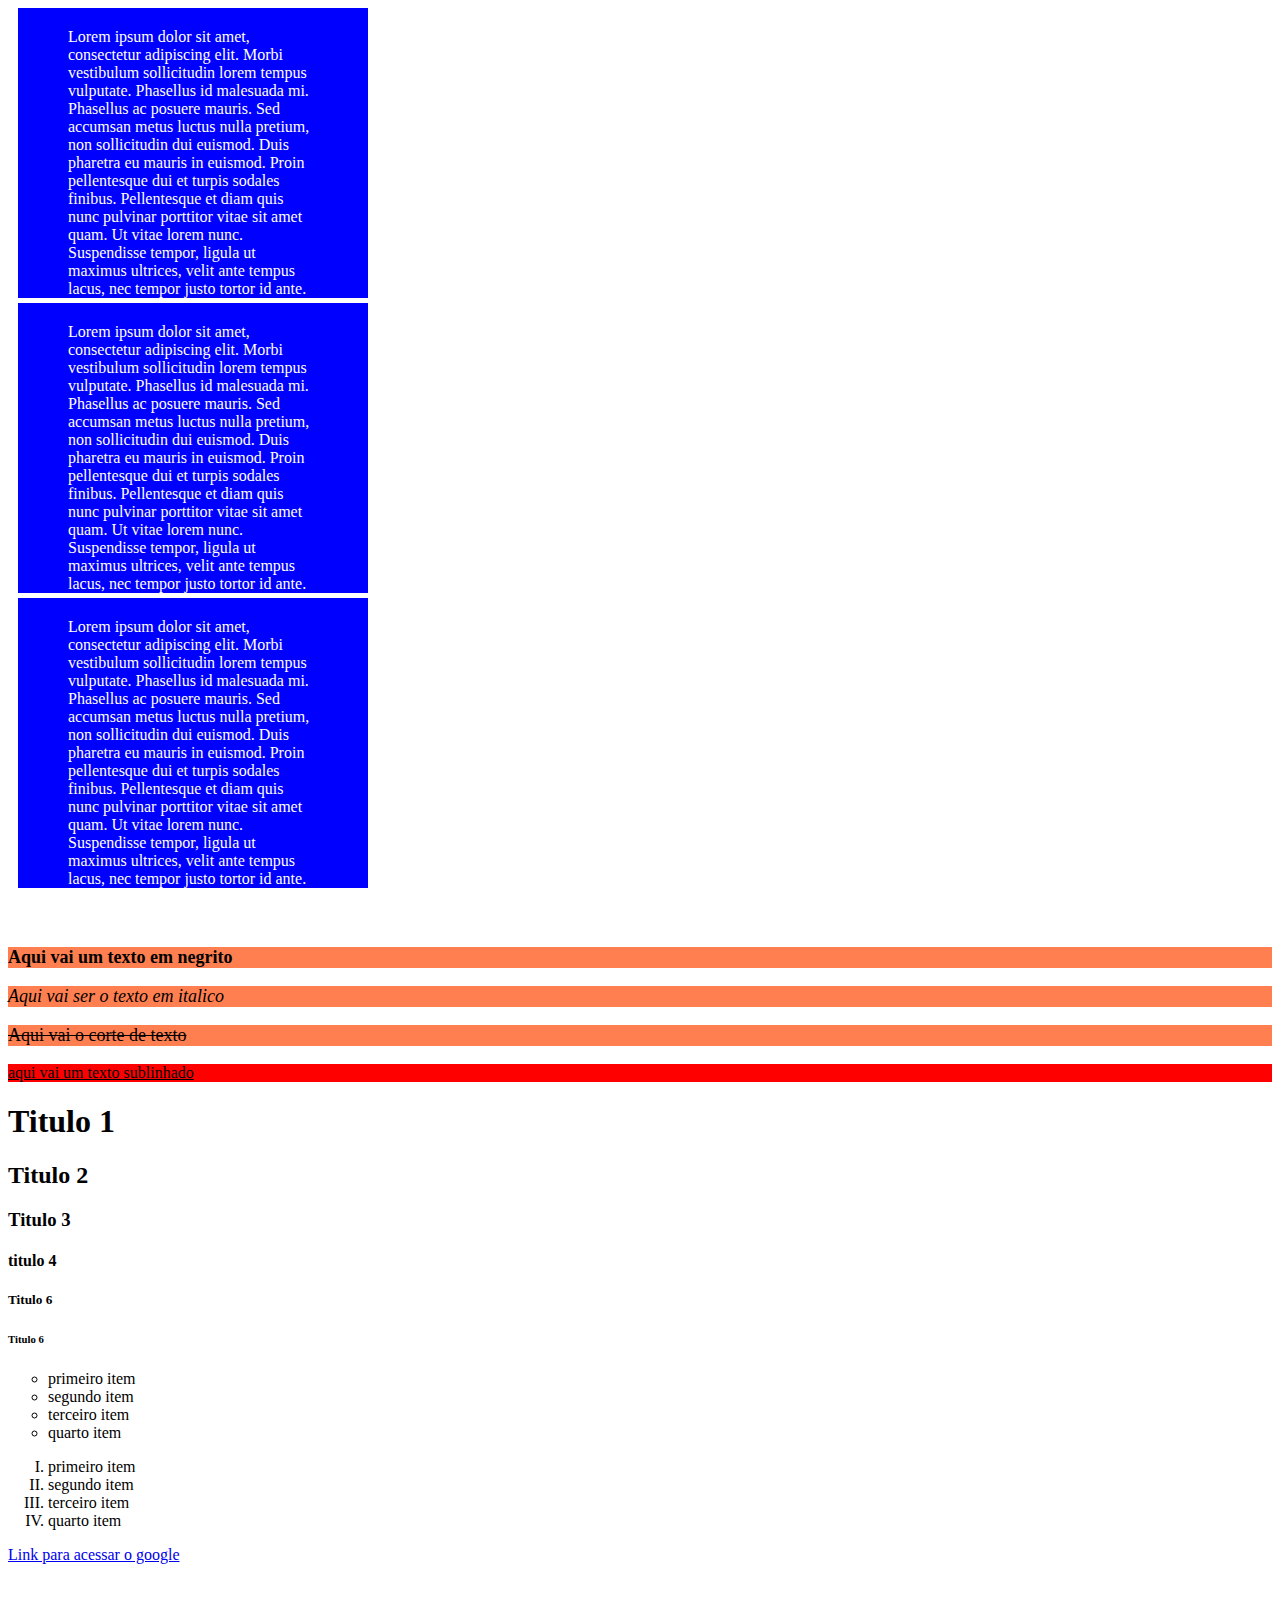
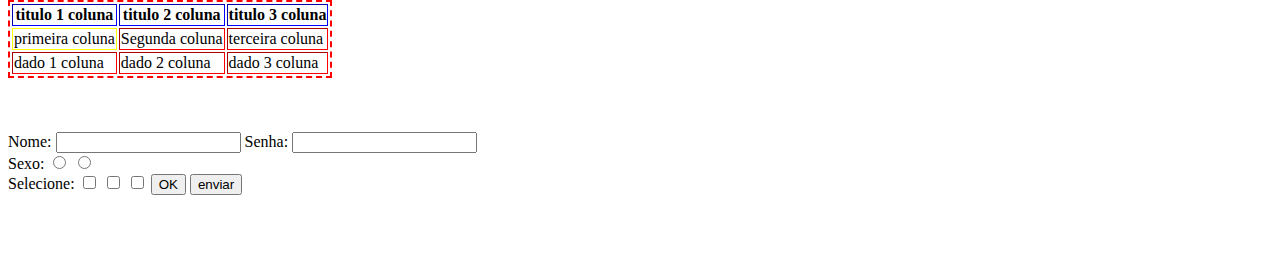
<file: codigosQUA209.045/introducaoBootstrap/index.html>
<!DOCTYPE html>
<html lang="pt-br">

<head>
    <meta charset="UTF-8">
    <meta http-equiv="X-UA-Compatible" content="IE=edge">
    <meta name="viewport" content="width=device-width, initial-scale=1.0">
    <title>Primeira pagina HTML</title>

    <style>
        /*comentraio de varias linhas*/
        .primeiroParagrafo {
            background-color: blue;
            color: #FFF;
            width: 250px;
            font-size: 16px;
            margin: 5px 10px;
            padding-top: 20px;
            padding-left: 50px;
            padding-right: 50px;
        }

        p {
            background-color: red;
            color: #000;
        }

        .mult {
            background-color: coral;
            color: #000;
            font-size: large;
        }

        #tabela {
            border: 2px dashed red;
        }

        .bordaLinha {
            border: 1px dashed blue;
        }

        .bordaColuna {
            border: 1px double yellow;
        }
    </style>
</head>

<body>

    <p class="primeiroParagrafo">Lorem ipsum dolor sit amet, consectetur adipiscing elit.
        Morbi vestibulum sollicitudin lorem tempus vulputate.
        Phasellus id malesuada mi. Phasellus ac posuere mauris.
        Sed accumsan metus luctus nulla pretium, non sollicitudin dui euismod.
        Duis pharetra eu mauris in euismod. Proin pellentesque dui et turpis sodales
        finibus. Pellentesque et diam quis nunc pulvinar porttitor vitae sit amet quam.
        Ut vitae lorem nunc. Suspendisse tempor, ligula ut maximus ultrices,
        velit ante tempus lacus, nec tempor justo tortor id ante.</p>
    <p class="primeiroParagrafo">Lorem ipsum dolor sit amet, consectetur adipiscing elit.
        Morbi vestibulum sollicitudin lorem tempus vulputate.
        Phasellus id malesuada mi. Phasellus ac posuere mauris.
        Sed accumsan metus luctus nulla pretium, non sollicitudin dui euismod.
        Duis pharetra eu mauris in euismod. Proin pellentesque dui et turpis sodales
        finibus. Pellentesque et diam quis nunc pulvinar porttitor vitae sit amet quam.
        Ut vitae lorem nunc. Suspendisse tempor, ligula ut maximus ultrices,
        velit ante tempus lacus, nec tempor justo tortor id ante.</p>
    <p class="primeiroParagrafo">Lorem ipsum dolor sit amet, consectetur adipiscing elit.
        Morbi vestibulum sollicitudin lorem tempus vulputate.
        Phasellus id malesuada mi. Phasellus ac posuere mauris.
        Sed accumsan metus luctus nulla pretium, non sollicitudin dui euismod.
        Duis pharetra eu mauris in euismod. Proin pellentesque dui et turpis sodales
        finibus. Pellentesque et diam quis nunc pulvinar porttitor vitae sit amet quam.
        Ut vitae lorem nunc. Suspendisse tempor, ligula ut maximus ultrices,
        velit ante tempus lacus, nec tempor justo tortor id ante.</p>
    <br>
    <br>
    <p class="mult"><strong>Aqui vai um texto em negrito</strong></p>
    <p class="mult"><em>Aqui vai ser o texto em italico</em></p>
    <p class="mult"><s>Aqui vai o corte de texto</s></p>
    <p #id="primeiroParagrafo"><u>aqui vai um texto sublinhado</u></p>
    <h1>Titulo 1</h1>
    <h2>Titulo 2</h2>
    <h3>Titulo 3</h3>
    <h4>titulo 4</h4>
    <h5>Titulo 6</h5>
    <h6>Titulo 6</h6>

    <ul type="circle">
        <li>primeiro item</li>
        <li>segundo item</li>
        <li>terceiro item</li>
        <li>quarto item</li>

    </ul>

    <ol type="I">
        <li>primeiro item</li>
        <li>segundo item</li>
        <li>terceiro item</li>
        <li>quarto item</li>
    </ol>

    <a href="https:\\www.google.com" target="blank">Link para acessar o google</a>

    <br><br><br>

    <table id="tabela" border="10 px solid black">
        <tr class="bordaLinha">
            <th>titulo 1 coluna</th>
            <th>titulo 2 coluna</th>
            <th>titulo 3 coluna</th>
        </tr>
        <tr>
            <td class="bordaColuna">primeira coluna</td>
            <td>Segunda coluna</td>
            <td>terceira coluna</td>
        </tr>

        <tr>
            <td>dado 1 coluna</td>
            <td>dado 2 coluna</td>
            <td>dado 3 coluna</td>
        </tr>
    </table>

    <br><br><br>

    <form>
        <span>Nome:</span>
        <input type="text">

        <span>Senha:</span>
        <input type="password">
        <div>
            <span>Sexo:</span>
            <input id="M" type="radio" name="selecao" value="M">
            <input id="F" type="radio" name="selecao" value="F">
        </div>



        <span>Selecione:</span>
        <input type="checkbox" value="Arroz">
        <input type="checkbox" value="Feijão">
        <input type="checkbox" value="Carne">

        <input type="button" value="OK">
        <input type="submit" value="enviar">
    </form>

    <br><br><br>

    <!-- comentario html
        -->


</body>

</html>
</file>
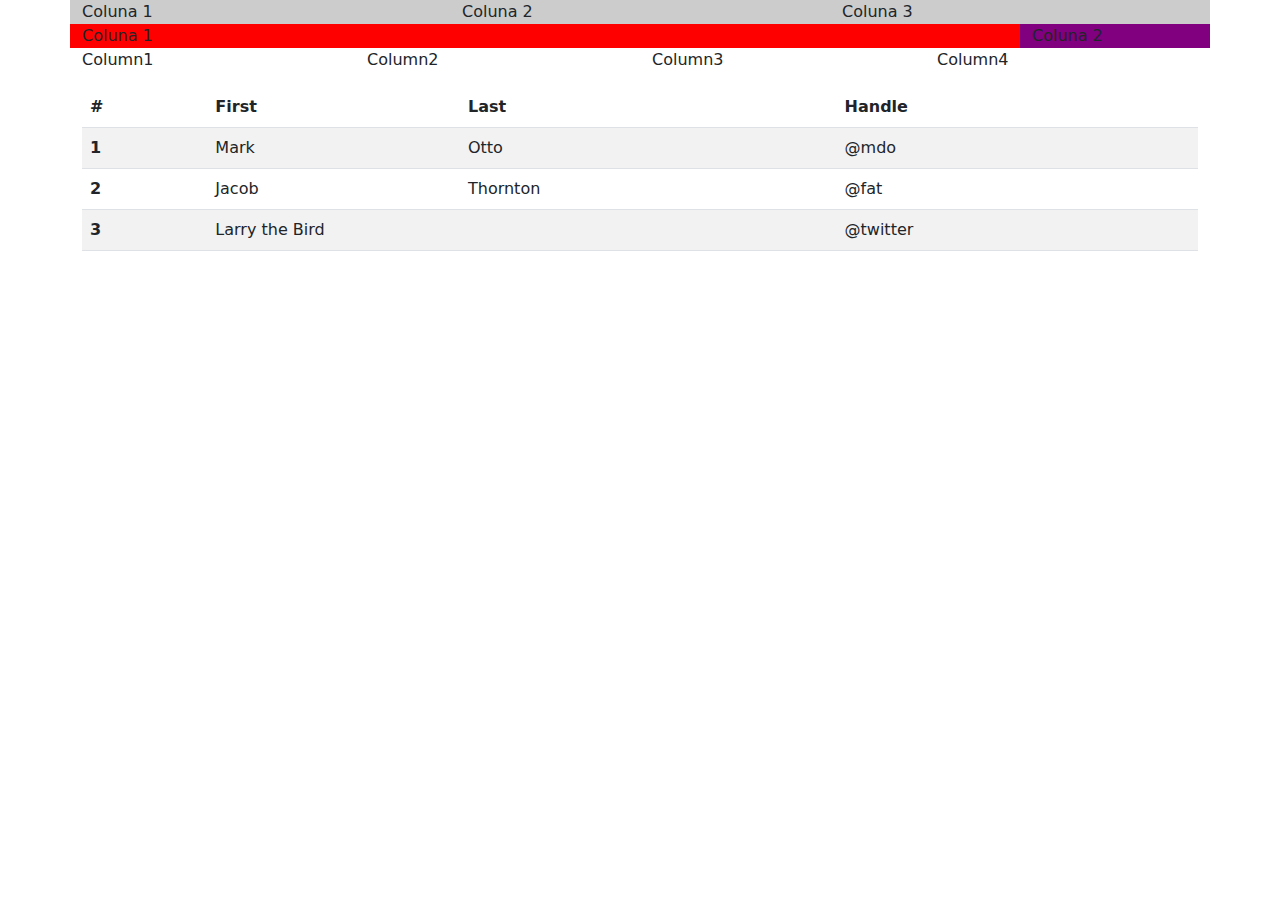
<file: codigosQUA209.045/primeira_pagina_bootstrap/index.html>
<!DOCTYPE html>
<html lang="pt-br">

<head>
    <meta charset="UTF-8">
    <meta http-equiv="X-UA-Compatible" content="IE=edge">
    <meta name="viewport" content="width=device-width, initial-scale=1.0">
    <!--
    <link href="https://cdn.jsdelivr.net/npm/bootstrap@5.2.0-beta1/dist/css/bootstrap.min.css" rel="stylesheet"
        integrity="sha384-0evHe/X+R7YkIZDRvuzKMRqM+OrBnVFBL6DOitfPri4tjfHxaWutUpFmBp4vmVor" crossorigin="anonymous">
    <script src="https://cdn.jsdelivr.net/npm/bootstrap@5.2.0-beta1/dist/js/bootstrap.bundle.min.js"
        integrity="sha384-pprn3073KE6tl6bjs2QrFaJGz5/SUsLqktiwsUTF55Jfv3qYSDhgCecCxMW52nD2" crossorigin="anonymous">
    </script>
    -->
    <link rel="stylesheet" href="css/bootstrap.css" type="text/css">
    <script src="js/bootstrap.js" type="javascript"></script>

    <title>Aula Bootstrap 31/05/2022</title>
</head>

<body>

    <div class="container-fluid center">
        <div class="container center">
            <div class="row">
                <div class="col" style="background-color: #ccc;">
                    Coluna 1
                </div>
                <div class="col" style="background-color: #ccc;">
                    Coluna 2
                </div>
                <div class="col" style="background-color: #ccc;">
                    Coluna 3
                </div>
            </div>

            <div class="row">
                <div class="col-md-10" style="background-color: red;">
                    Coluna 1
                </div>
                <div class="col" style="background-color: purple;">
                    Coluna 2
                </div>

            </div>
        </div>

        <div class="container" style="margin-bottom: 15px;">
            <div class="row align-items-end">
                <div class="col">Column1</div>
                <div class="col">Column2</div>
                <div class="col">Column3</div>
                <div class="col">Column4</div>
            </div>
        </div>

        <div class="container">
            <table class="table table-striped">
                <thead>
                    <tr>
                        <th scope="col">#</th>
                        <th scope="col">First</th>
                        <th scope="col">Last</th>
                        <th scope="col">Handle</th>
                    </tr>
                </thead>
                <tbody>
                    <tr>
                        <th scope="row">1</th>
                        <td>Mark</td>
                        <td>Otto</td>
                        <td>@mdo</td>
                    </tr>
                    <tr>
                        <th scope="row">2</th>
                        <td>Jacob</td>
                        <td>Thornton</td>
                        <td>@fat</td>
                    </tr>
                    <tr>
                        <th scope="row">3</th>
                        <td colspan="2">Larry the Bird</td>
                        <td>@twitter</td>
                    </tr>
                </tbody>
            </table>
        </div>
    </div>

</body>

</html>
</file>
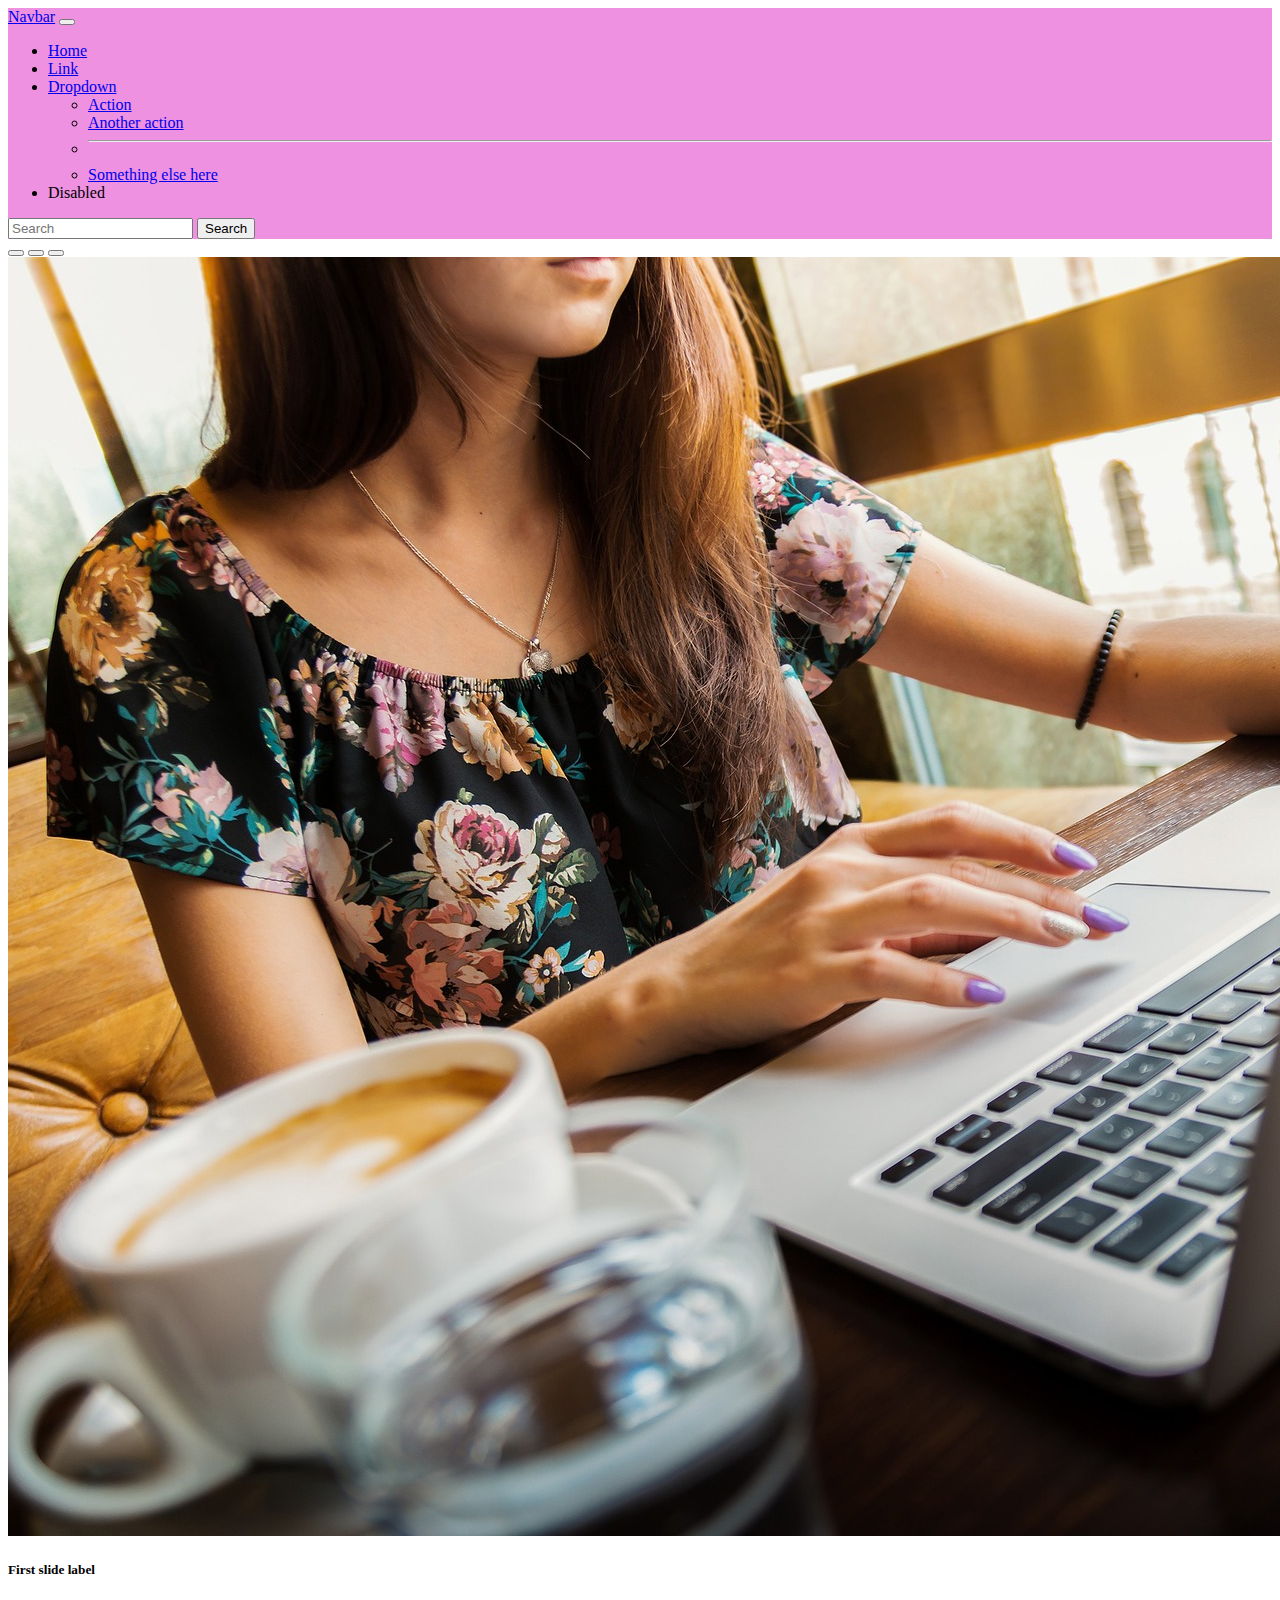
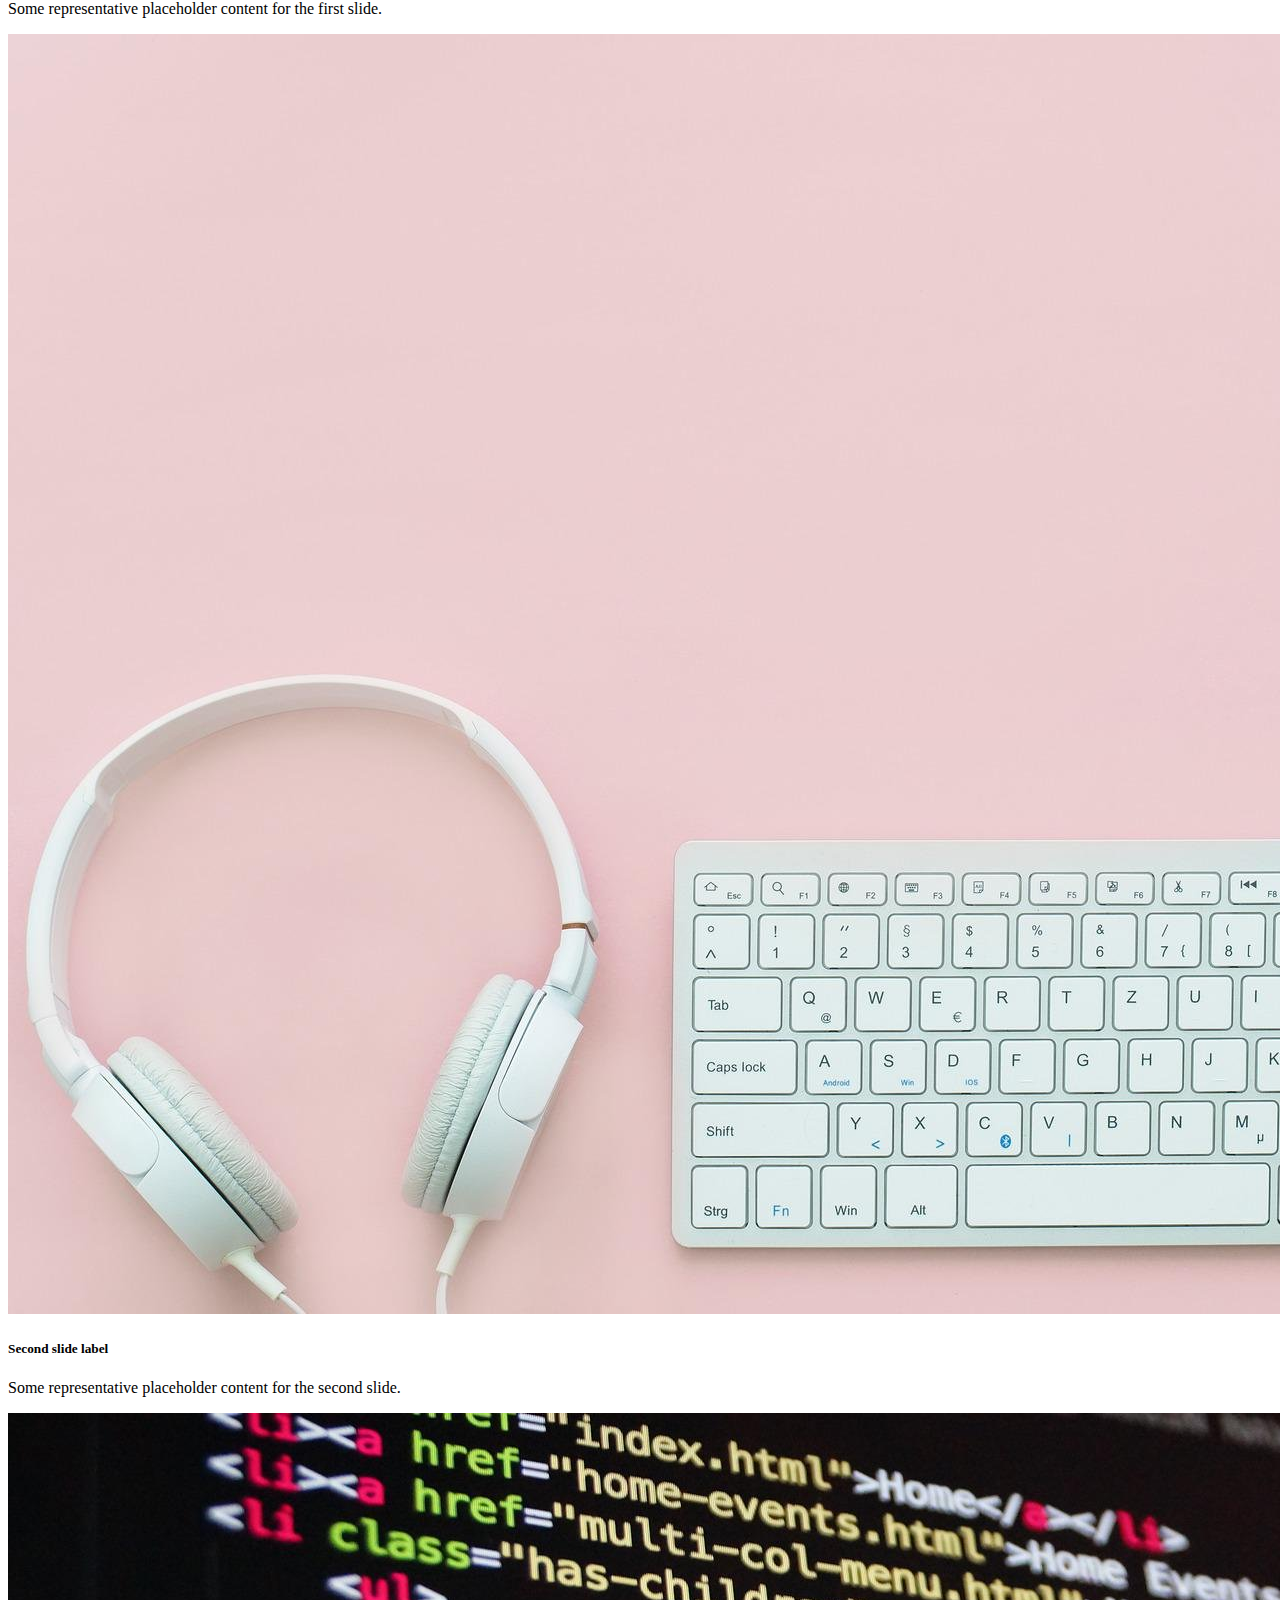
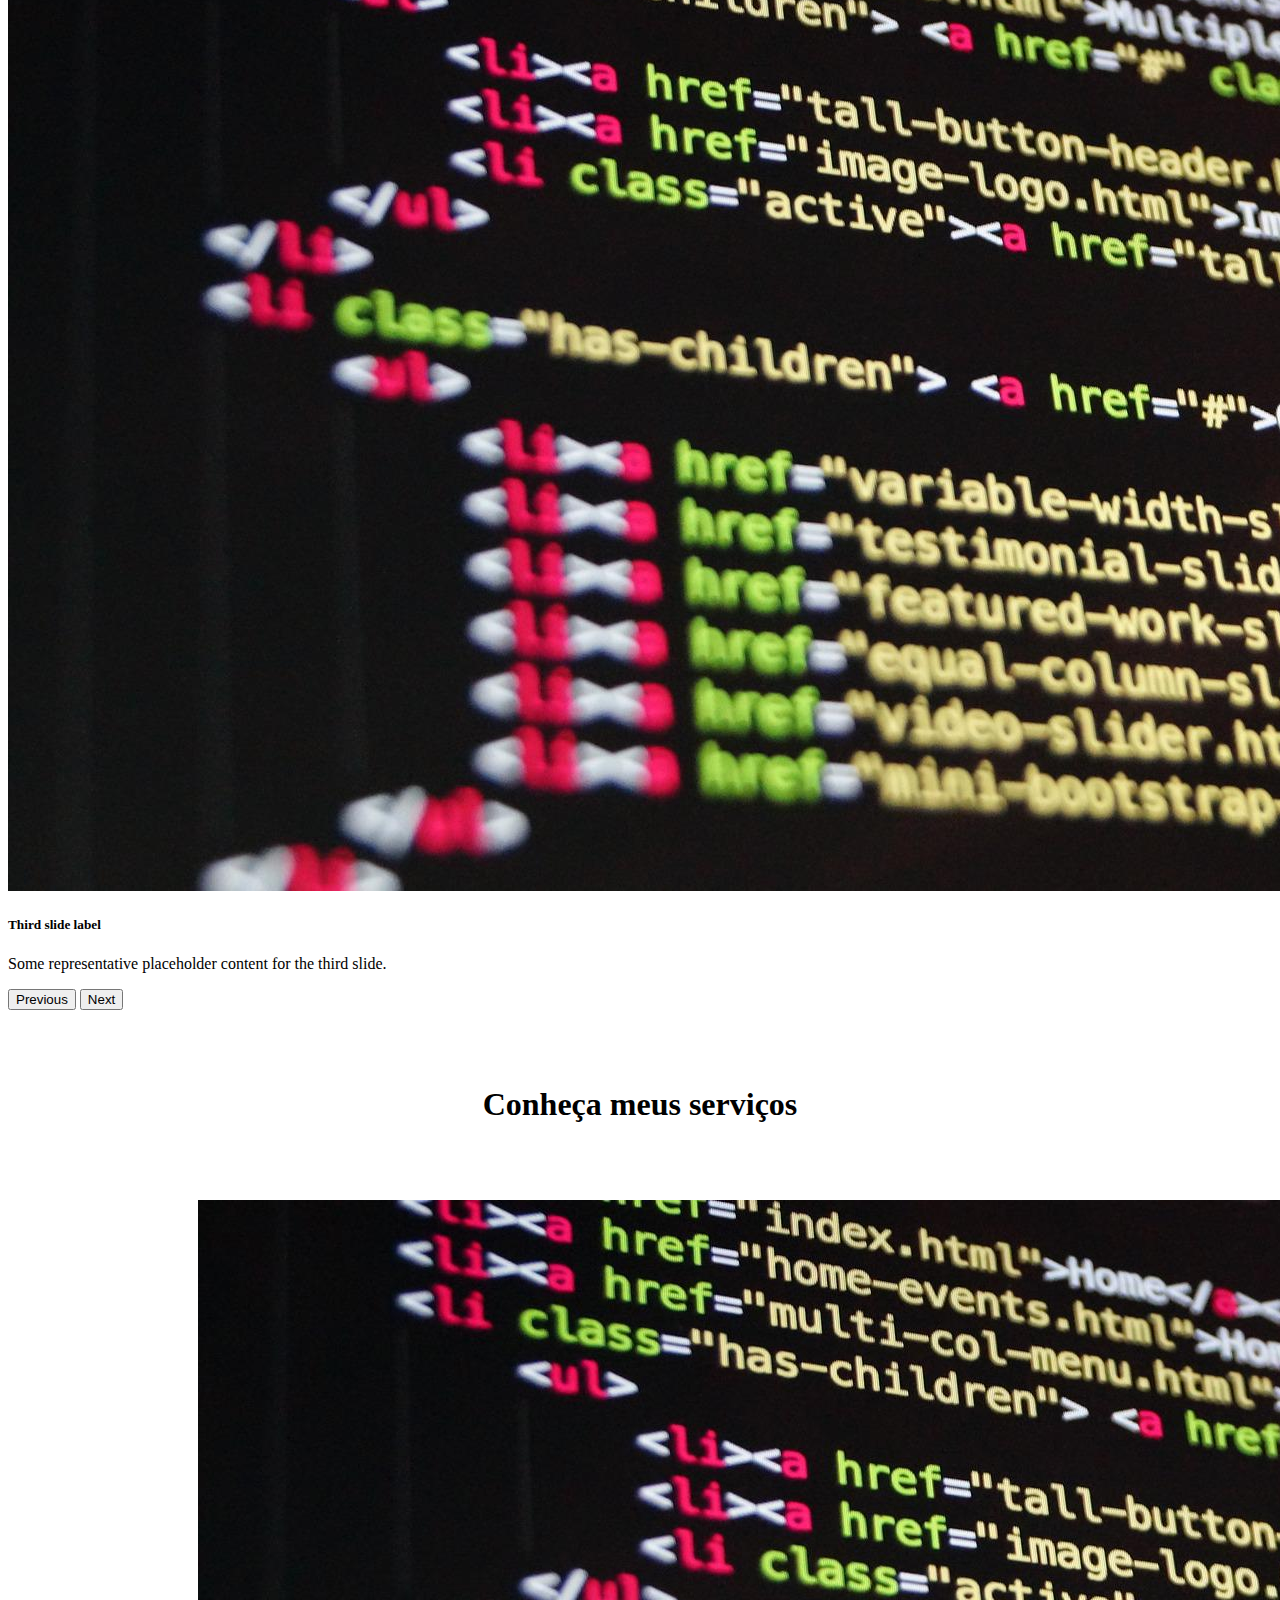
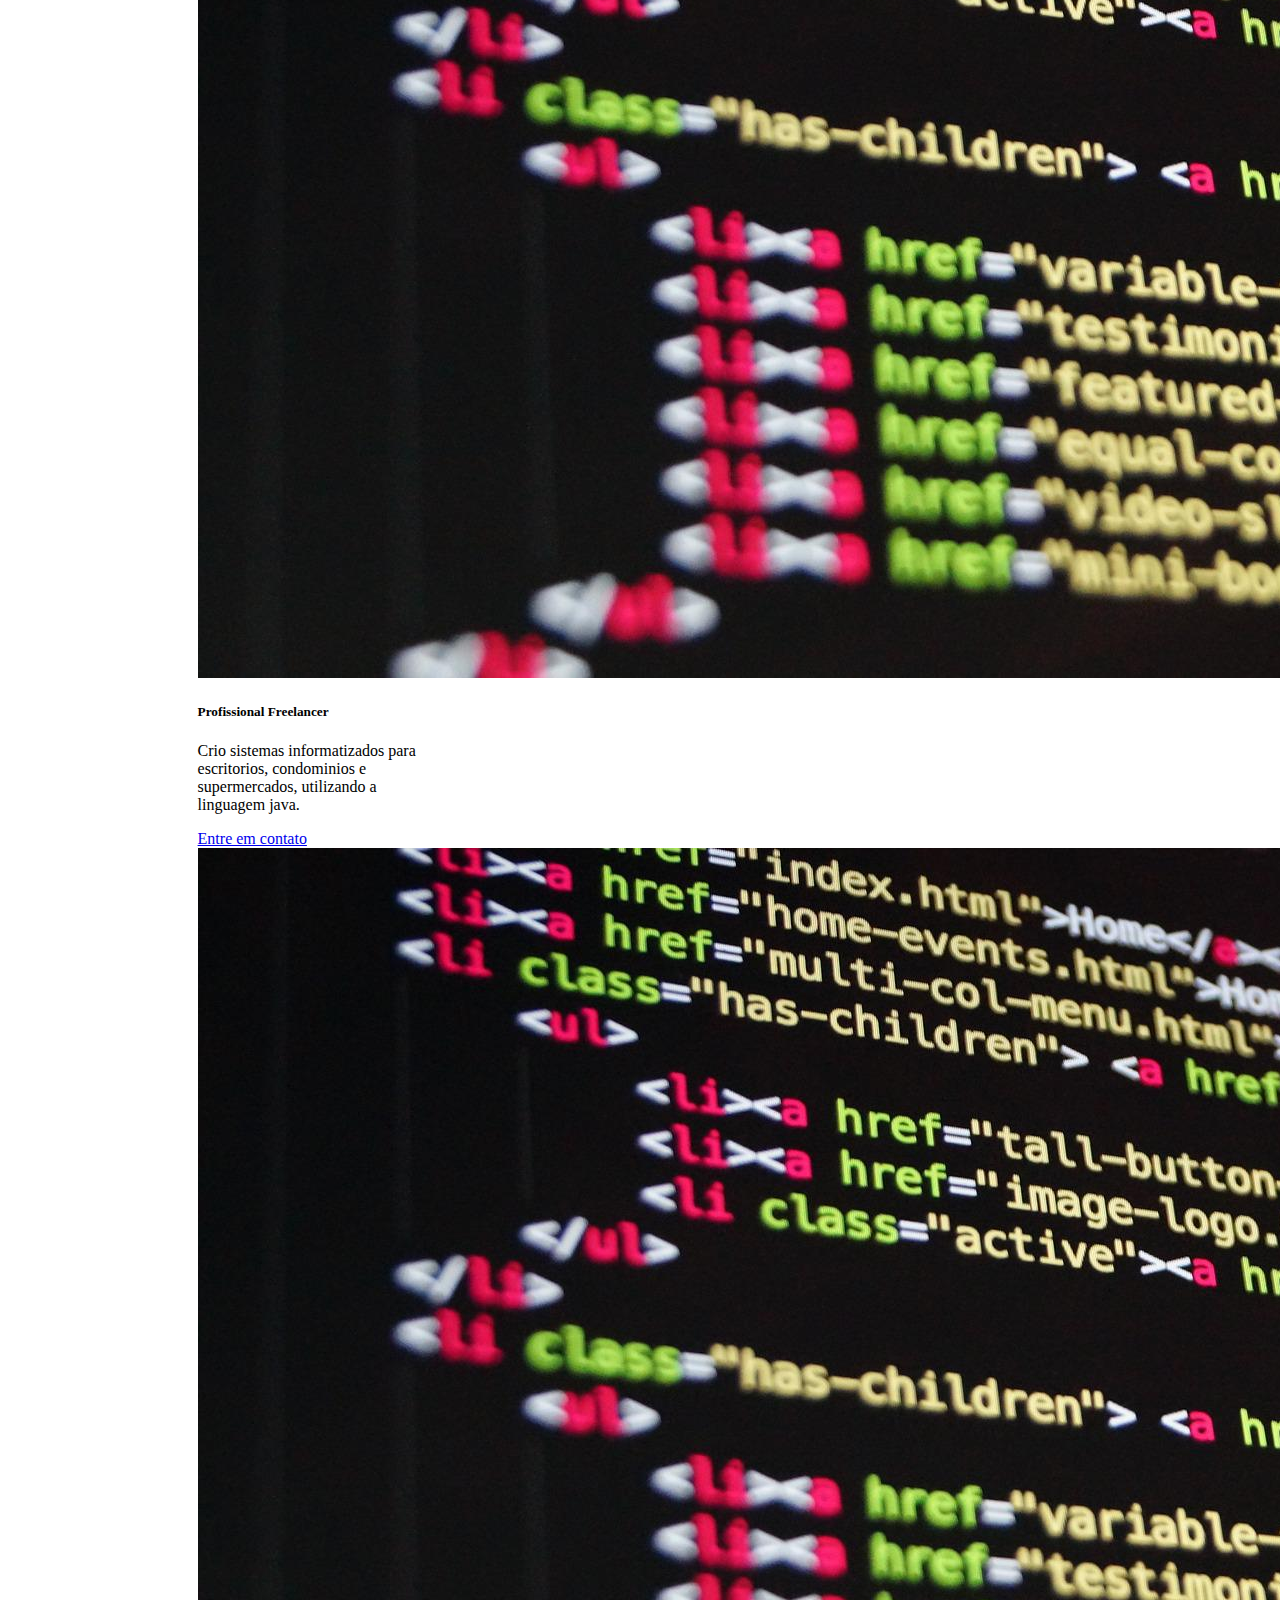
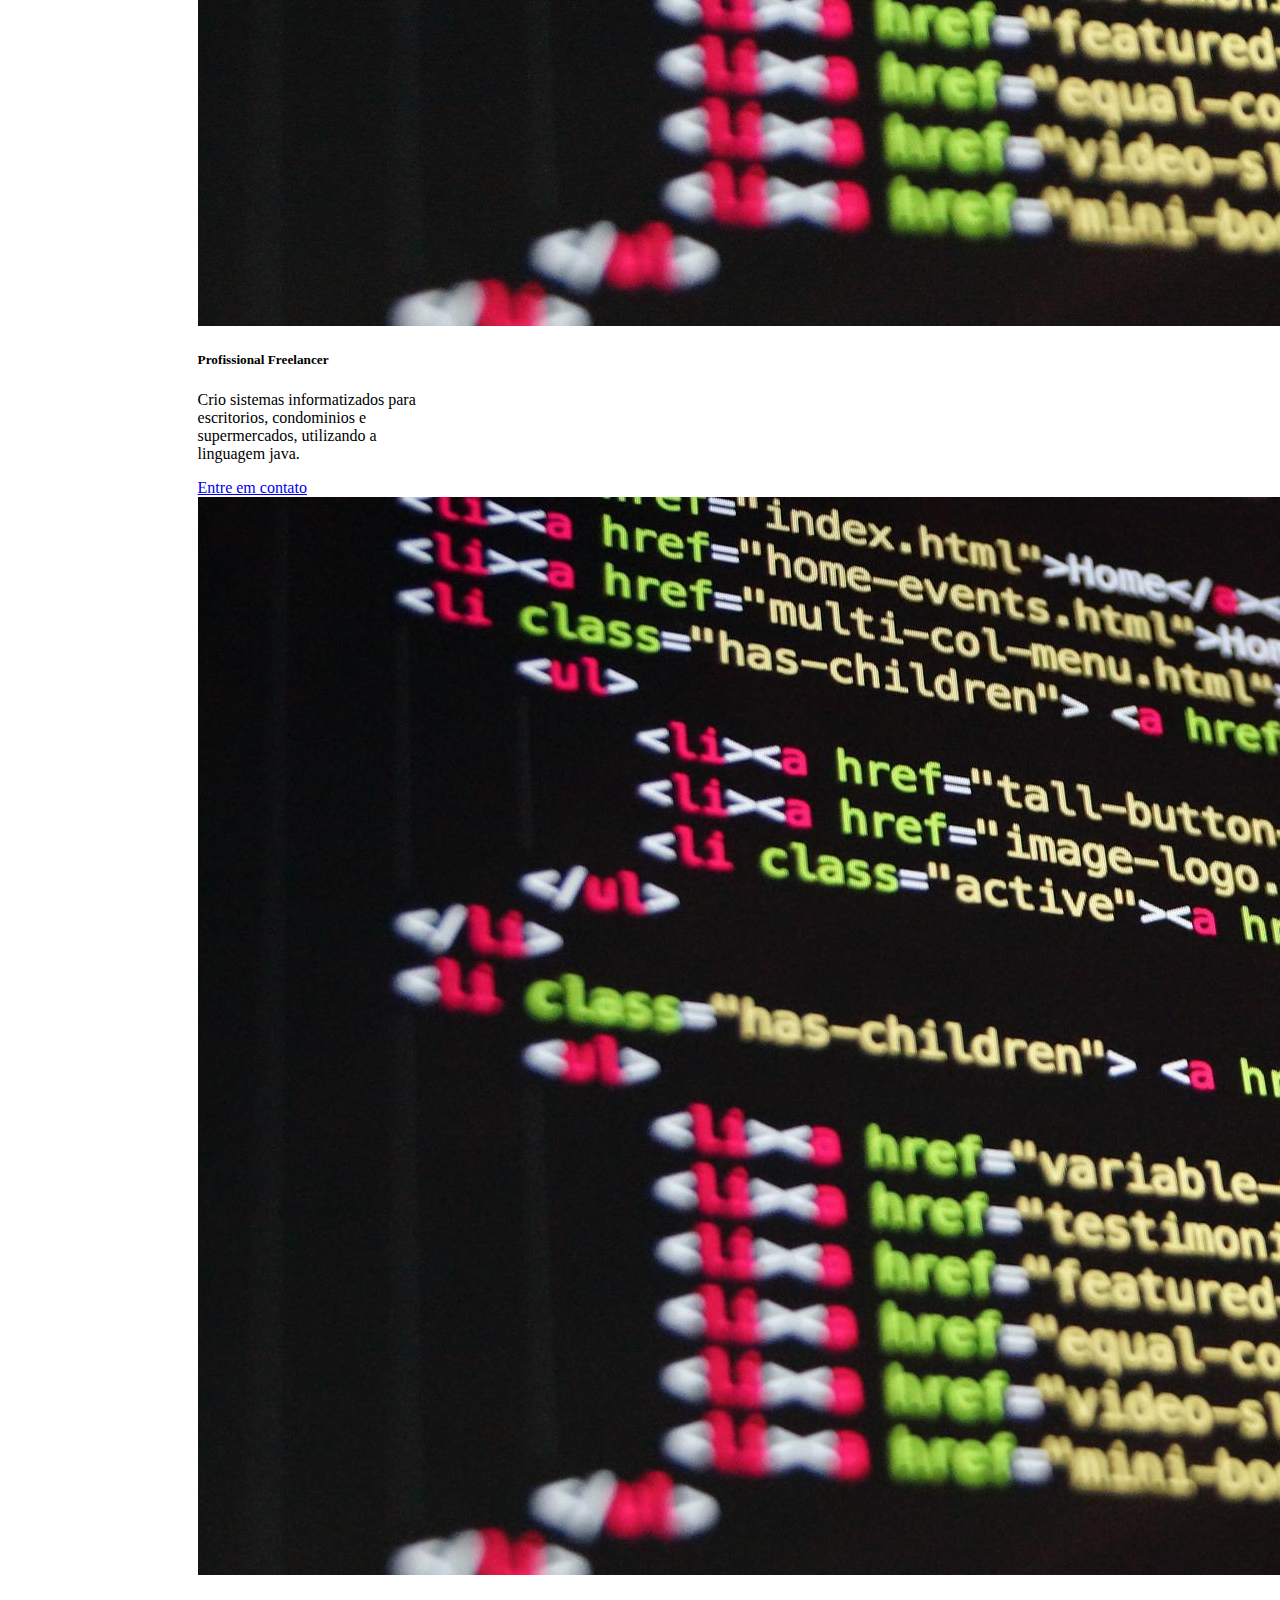
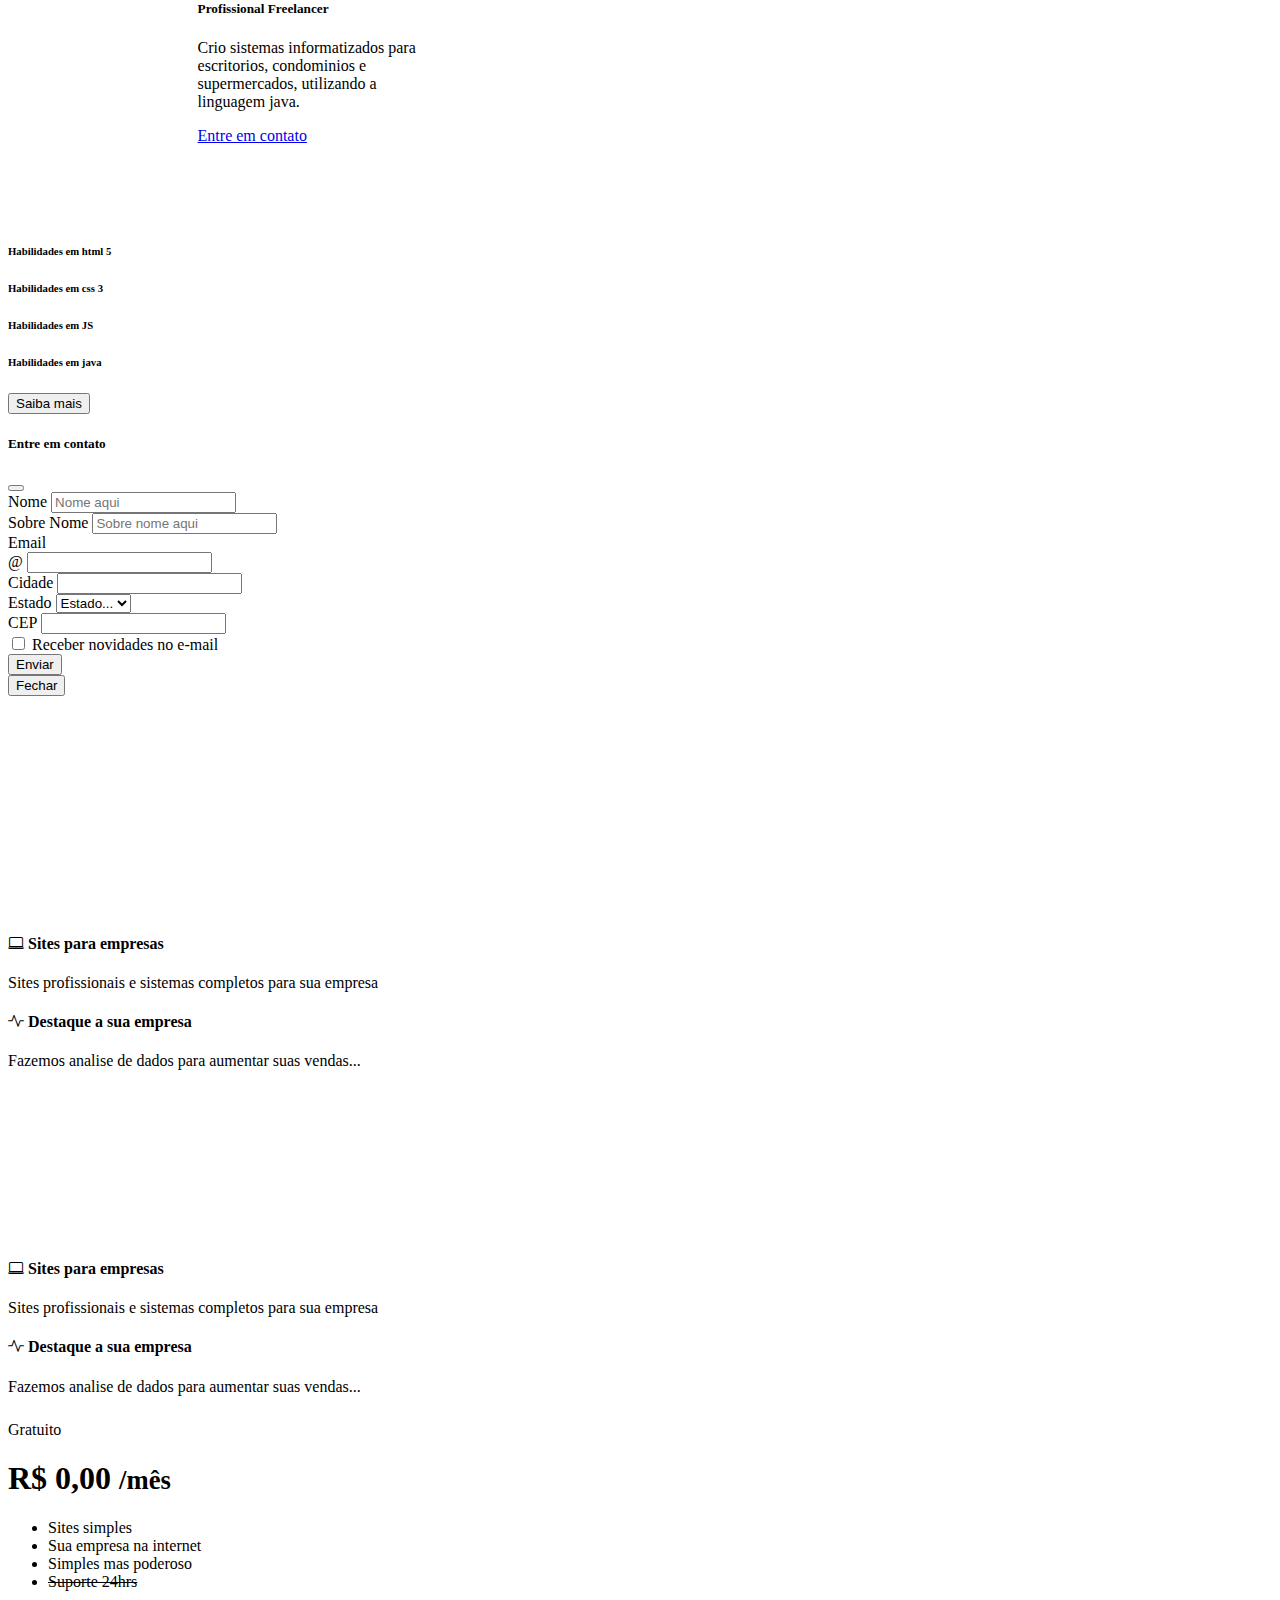
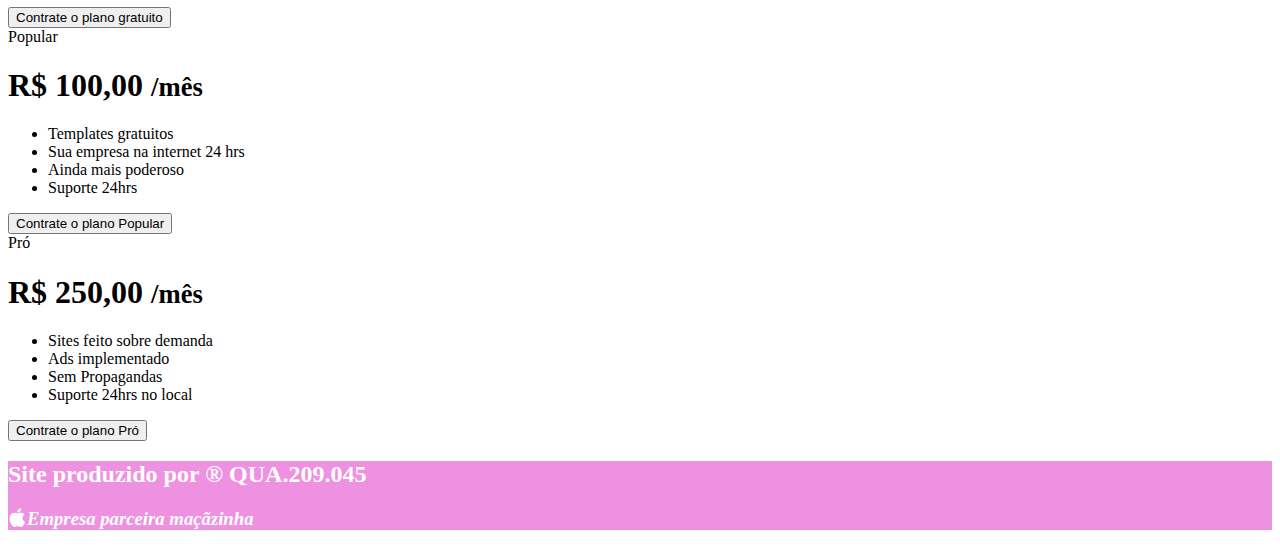
<file: codigosQUA209.045/segundo_exemplo_bootstrap/index.html>
<!DOCTYPE html>
<html lang="pt-br">

<head>
    <meta charset="UTF-8">
    <meta http-equiv="X-UA-Compatible" content="IE=edge">
    <meta name="viewport" content="width=device-width, initial-scale=1.0">


    <link href="https://cdn.jsdelivr.net/npm/bootstrap@5.2.0-beta1/dist/css/bootstrap.min.css" rel="stylesheet"
        integrity="sha384-0evHe/X+R7YkIZDRvuzKMRqM+OrBnVFBL6DOitfPri4tjfHxaWutUpFmBp4vmVor" crossorigin="anonymous">
    <script src="https://cdn.jsdelivr.net/npm/bootstrap@5.2.0-beta1/dist/js/bootstrap.bundle.min.js"
        integrity="sha384-pprn3073KE6tl6bjs2QrFaJGz5/SUsLqktiwsUTF55Jfv3qYSDhgCecCxMW52nD2" crossorigin="anonymous">
    </script>

    <link rel="stylesheet" href="https://cdn.jsdelivr.net/npm/bootstrap-icons@1.8.3/font/bootstrap-icons.css">

    <link rel="stylesheet" href="css/meu-estilo.css" type="text/css">

    <title>Segundo exemplo</title>
</head>

<body>
    <div class="container container-fluid">
        <div id="navbar">
            <nav class="navbar navbar-expand-lg" style="background-color: #ee91e0;">
                <div class="container-fluid">
                    <a class="navbar-brand" href="#">Navbar</a>
                    <button class="navbar-toggler" type="button" data-bs-toggle="collapse"
                        data-bs-target="#navbarSupportedContent" aria-controls="navbarSupportedContent"
                        aria-expanded="false" aria-label="Toggle navigation">
                        <span class="navbar-toggler-icon"></span>
                    </button>
                    <div class="collapse navbar-collapse" id="navbarSupportedContent">
                        <ul class="navbar-nav me-auto mb-2 mb-lg-0">
                            <li class="nav-item">
                                <a class="nav-link active" aria-current="page" href="#">Home</a>
                            </li>
                            <li class="nav-item">
                                <a class="nav-link" href="#">Link</a>
                            </li>
                            <li class="nav-item dropdown">
                                <a class="nav-link dropdown-toggle" href="#" id="navbarDropdown" role="button"
                                    data-bs-toggle="dropdown" aria-expanded="false">
                                    Dropdown
                                </a>
                                <ul class="dropdown-menu" aria-labelledby="navbarDropdown">
                                    <li><a class="dropdown-item" href="#">Action</a></li>
                                    <li><a class="dropdown-item" href="#">Another action</a></li>
                                    <li>
                                        <hr class="dropdown-divider">
                                    </li>
                                    <li><a class="dropdown-item" href="#">Something else here</a></li>
                                </ul>
                            </li>
                            <li class="nav-item">
                                <a class="nav-link disabled">Disabled</a>
                            </li>
                        </ul>
                        <form class="d-flex" role="search">
                            <input class="form-control me-2" type="search" placeholder="Search" aria-label="Search">
                            <button class="btn btn-outline-success" type="submit">Search</button>
                        </form>
                    </div>
                </div>
            </nav>
        </div>

        <div id="carrossel" class="container container-fluid" style="height: 100;">
            <div id="carouselExampleDark" class="carousel carousel-dark slide" data-bs-ride="carousel">
                <div class="carousel-indicators">
                    <button type="button" data-bs-target="#carouselExampleDark" data-bs-slide-to="0" class="active"
                        aria-current="true" aria-label="Slide 1"></button>
                    <button type="button" data-bs-target="#carouselExampleDark" data-bs-slide-to="1"
                        aria-label="Slide 2"></button>
                    <button type="button" data-bs-target="#carouselExampleDark" data-bs-slide-to="2"
                        aria-label="Slide 3"></button>
                </div>
                <div class="carousel-inner">
                    <div class="carousel-item active" data-bs-interval="5000">
                        <img src="imagem/woman-g991293835_1920.jpg" class="d-block w-100" alt="...">
                        <div class="carousel-caption d-none d-md-block">
                            <h5>First slide label</h5>
                            <p>Some representative placeholder content for the first slide.</p>
                        </div>
                    </div>
                    <div class="carousel-item" data-bs-interval="5000">
                        <img src="imagem/workplace-g3c6ead7c6_1920.jpg" class="d-block w-100" alt="...">
                        <div class="carousel-caption d-none d-md-block">
                            <h5>Second slide label</h5>
                            <p>Some representative placeholder content for the second slide.</p>
                        </div>
                    </div>
                    <div class="carousel-item">
                        <img src="imagem/code-g65504eedc_1920.jpg" class="d-block w-100" alt="...">
                        <div class="carousel-caption d-none d-md-block">
                            <h5>Third slide label</h5>
                            <p>Some representative placeholder content for the third slide.</p>
                        </div>
                    </div>
                </div>
                <button class="carousel-control-prev" type="button" data-bs-target="#carouselExampleDark"
                    data-bs-slide="prev">
                    <span class="carousel-control-prev-icon" aria-hidden="true"></span>
                    <span class="visually-hidden">Previous</span>
                </button>
                <button class="carousel-control-next" type="button" data-bs-target="#carouselExampleDark"
                    data-bs-slide="next">
                    <span class="carousel-control-next-icon" aria-hidden="true"></span>
                    <span class="visually-hidden">Next</span>
                </button>
            </div>
        </div>

        <div id="colunas">
            <div class="container container-fluid" style="margin:10px 0px 10px 0px;">
                <div class="titulos" style="padding: 5px 0px ; text-align: center;
                margin: 50px auto;">
                    <h1>Conheça meus serviços</h1>
                </div>
                <div class="row  row-cols-3 text-center">

                    <div class="col">
                        <div class="card" style="width: 15rem; margin-left: 15%;">
                            <img src="imagem/code-g65504eedc_1920.jpg" class="card-img-top" alt="...">
                            <div class="card-body">
                                <h5 class="card-title">Profissional Freelancer</h5>
                                <p class="card-text">Crio sistemas informatizados para escritorios,
                                    condominios e supermercados, utilizando a linguagem java.
                                </p>
                                <a href="#" class="btn btn-info">Entre em contato</a>
                            </div>
                        </div>
                    </div>

                    <div class="col">
                        <div class="card" style="width: 15rem; margin-left: 15%;">
                            <img src="imagem/code-g65504eedc_1920.jpg" class="card-img-top" alt="...">
                            <div class="card-body">
                                <h5 class="card-title">Profissional Freelancer</h5>
                                <p class="card-text">Crio sistemas informatizados para escritorios,
                                    condominios e supermercados, utilizando a linguagem java.
                                </p>
                                <a href="#" class="btn btn-info">Entre em contato</a>
                            </div>
                        </div>
                    </div>

                    <div class="col">
                        <div class="card" style="width: 15rem; margin-left: 15%;">
                            <img src="imagem/code-g65504eedc_1920.jpg" class="card-img-top" alt="...">
                            <div class="card-body">
                                <h5 class="card-title">Profissional Freelancer</h5>
                                <p class="card-text">Crio sistemas informatizados para escritorios,
                                    condominios e supermercados, utilizando a linguagem java.
                                </p>
                                <a href="#" class="btn btn-info">Entre em contato</a>
                            </div>
                        </div>
                    </div>


                </div>
            </div>
        </div>

        <div id="informacao" style="margin: 100px auto 25px auto; ">
            <div class="container container-fluid">
                <div class="row">
                    <div class="col-lg-6" style="height: 500px; margin-top: 100px;">

                        <div class="barra">
                            <h6>Habilidades em html 5</h6>
                        </div>

                        <div class="progress">
                            <div class="progress-bar bg-success" role="progressbar" style="width: 25%"
                                aria-valuenow="25" aria-valuemin="0" aria-valuemax="100"></div>
                        </div>

                        <div class="barra">
                            <h6>Habilidades em css 3</h6>
                        </div>

                        <div class="progress">
                            <div class="progress-bar bg-info" role="progressbar" style="width: 50%" aria-valuenow="50"
                                aria-valuemin="0" aria-valuemax="100"></div>
                        </div>

                        <div class="barra">
                            <h6>Habilidades em JS</h6>
                        </div>

                        <div class="progress">
                            <div class="progress-bar bg-warning" role="progressbar" style="width: 75%"
                                aria-valuenow="75" aria-valuemin="0" aria-valuemax="100"></div>
                        </div>

                        <div class="barra">
                            <h6>Habilidades em java</h6>
                        </div>

                        <div class="progress">
                            <div class="progress-bar bg-danger" role="progressbar" style="width: 100%"
                                aria-valuenow="100" aria-valuemin="0" aria-valuemax="100"></div>
                        </div>

                        <div id="botao">
                            <!-- Button trigger modal -->
                            <button type="button" class="btn btn-primary" data-bs-toggle="modal"
                                data-bs-target="#meuModal">
                                Saiba mais
                            </button>

                            <!-- Modal -->
                            <div class="modal fade" id="meuModal" tabindex="-1" aria-labelledby="exampleModalLabel"
                                aria-hidden="true">
                                <div class="modal-dialog">
                                    <div class="modal-content">
                                        <div class="modal-header">
                                            <h5 class="modal-title" id="exampleModalLabel">Entre em contato</h5>
                                            <button type="button" class="btn-close" data-bs-dismiss="modal"
                                                aria-label="Close"></button>
                                        </div>
                                        <div class="modal-body">
                                            <form class="row g-3">
                                                <div class="col-md-4">
                                                    <label for="validationDefault01" class="form-label">Nome
                                                    </label>
                                                    <input type="text" class="form-control" id="validationDefault01"
                                                        placeholder="Nome aqui" required>
                                                </div>
                                                <div class="col-md-4">
                                                    <label for="validationDefault02" class="form-label">Sobre Nome
                                                    </label>
                                                    <input type="text" class="form-control" id="validationDefault02"
                                                        placeholder="Sobre nome aqui" required>
                                                </div>
                                                <div class="col-md-4">
                                                    <label for="validationDefaultUsername"
                                                        class="form-label">Email</label>
                                                    <div class="input-group">
                                                        <span class="input-group-text" id="inputGroupPrepend2">@</span>
                                                        <input type="email" class="form-control"
                                                            id="validationDefaultUsername"
                                                            aria-describedby="inputGroupPrepend2" required>
                                                    </div>
                                                </div>
                                                <div class="col-md-6">
                                                    <label for="validationDefault03" class="form-label">Cidade</label>
                                                    <input type="text" class="form-control" id="validationDefault03"
                                                        required>
                                                </div>
                                                <div class="col-md-3">
                                                    <label for="validationDefault04" class="form-label">Estado</label>
                                                    <select class="form-select" id="validationDefault04" required>
                                                        <option selected disabled value="">Estado...</option>
                                                        <option>DF</option>
                                                        <option>TO</option>
                                                        <option>SP</option>
                                                        <option>RJ</option>
                                                        <option>RS</option>
                                                    </select>
                                                </div>
                                                <div class="col-md-3">
                                                    <label for="validationDefault05" class="form-label">CEP</label>
                                                    <input type="text" class="form-control" id="validationDefault05"
                                                        required>
                                                </div>
                                                <div class="col-12">
                                                    <div class="form-check">
                                                        <input class="form-check-input" type="checkbox" value=""
                                                            id="invalidCheck2" required>
                                                        <label class="form-check-label" for="invalidCheck2">
                                                            Receber novidades no e-mail
                                                        </label>
                                                    </div>
                                                </div>
                                                <div class="col-12">
                                                    <button class="btn btn-success" type="submit">Enviar</button>
                                                </div>
                                            </form>
                                        </div>
                                        <div class="modal-footer">
                                            <button type="button" class="btn btn-danger"
                                                data-bs-dismiss="modal">Fechar</button>

                                        </div>
                                    </div>
                                </div>
                            </div>
                        </div>
                    </div>
                    <div class="col-lg-6 align-items-center">
                        <div class="row align-items-center" style="margin-top: 15%;">
                            <div class="col-6 ">
                                <span>
                                    <h4><i class="bi bi-laptop"></i> Sites para empresas</h4>
                                </span>
                                <p>
                                    Sites profissionais e sistemas completos para sua empresa
                                </p>

                            </div>
                            <div class="col-md-6">
                                <span>
                                    <h4><i class="bi bi-activity"></i> Destaque a sua empresa</h4>
                                </span>

                                <p>
                                    Fazemos analise de dados para aumentar suas vendas...
                                </p>

                            </div>
                        </div>

                        <div class="row align-items-center" style="margin-top: 15%;">
                            <div class="col-6 ">
                                <span>
                                    <h4><i class="bi bi-laptop"></i> Sites para empresas</h4>
                                </span>
                                <p>
                                    Sites profissionais e sistemas completos para sua empresa
                                </p>

                            </div>
                            <div class="col-md-6">
                                <span>
                                    <h4><i class="bi bi-activity"></i> Destaque a sua empresa</h4>
                                </span>

                                <p>
                                    Fazemos analise de dados para aumentar suas vendas...
                                </p>

                            </div>
                        </div>
                    </div>
                </div>
            </div>

        </div>

        <div class="container-fluid">
            <div id="precos">
                <div class="row row-cols-3 text-center">
                    <div class="col">
                        <div class="card mb-4 rounded-3">
                            <div class="card-header py-3">
                                <div class="my-0 fw-normal">Gratuito</div>
                            </div>
                            <div class="card-body">
                                <h1 class="card-title">
                                    R$ 0,00
                                    <small class="text-muted fw-light">/mês</small>
                                </h1>

                                <ul class="list-unstyled mt-3 mb-4">
                                    <li>Sites simples</li>
                                    <li>Sua empresa na internet</li>
                                    <li>Simples mas poderoso</li>
                                    <li><s>Suporte 24hrs</s></li>
                                </ul>
                                <button type="button" class="w-100 btn btn-lg btn-outline-primary">Contrate o plano
                                    gratuito</button>
                            </div>
                        </div>
                    </div>

                    <div class="col">
                        <div class="card mb-4 rounded-3">
                            <div class="card-header py-3">
                                <div class="my-0 fw-normal">Popular</div>
                            </div>
                            <div class="card-body">
                                <h1 class="card-title">
                                    R$ 100,00
                                    <small class="text-muted fw-light">/mês</small>
                                </h1>

                                <ul class="list-unstyled mt-3 mb-4">
                                    <li>Templates gratuitos</li>
                                    <li>Sua empresa na internet 24 hrs</li>
                                    <li>Ainda mais poderoso</li>
                                    <li>Suporte 24hrs</li>
                                </ul>
                                <button type="button" class="w-100 btn btn-lg btn-primary">Contrate o plano
                                    Popular</button>
                            </div>
                        </div>
                    </div>

                    <div class="col">
                        <div class="card mb-4 rounded-3">
                            <div class="card-header py-3">
                                <div class="my-0 fw-normal">Pró</div>
                            </div>
                            <div class="card-body">
                                <h1 class="card-title">
                                    R$ 250,00
                                    <small class="text-muted fw-light">/mês</small>
                                </h1>

                                <ul class="list-unstyled mt-3 mb-4">
                                    <li>Sites feito sobre demanda</li>
                                    <li>Ads implementado</li>
                                    <li>Sem Propagandas</li>
                                    <li>Suporte 24hrs no local</li>
                                </ul>
                                <button type="button" class="w-100 btn btn-lg btn-success">Contrate o plano Pró</button>
                            </div>
                        </div>
                    </div>
                </div>
            </div>
        </div>
    </div>
    <div class="container-fluid" style="color:#fff;background-color: #ee91e0;">
        <div class="container text-center">
            <footer class="py-3 my-4">
                <span class="justify-content-center  pb-3 mb-3">
                    <h2>Site produzido por &reg; QUA.209.045</h2>
                </span>
                <div>
                    <span class="justify-content-center">
                        <h3><i class="bi bi-apple">Empresa parceira maçãzinha</i></h3>
                    </span>
                </div>
            </footer>
        </div>
    </div>

</body>

</html>
</file>
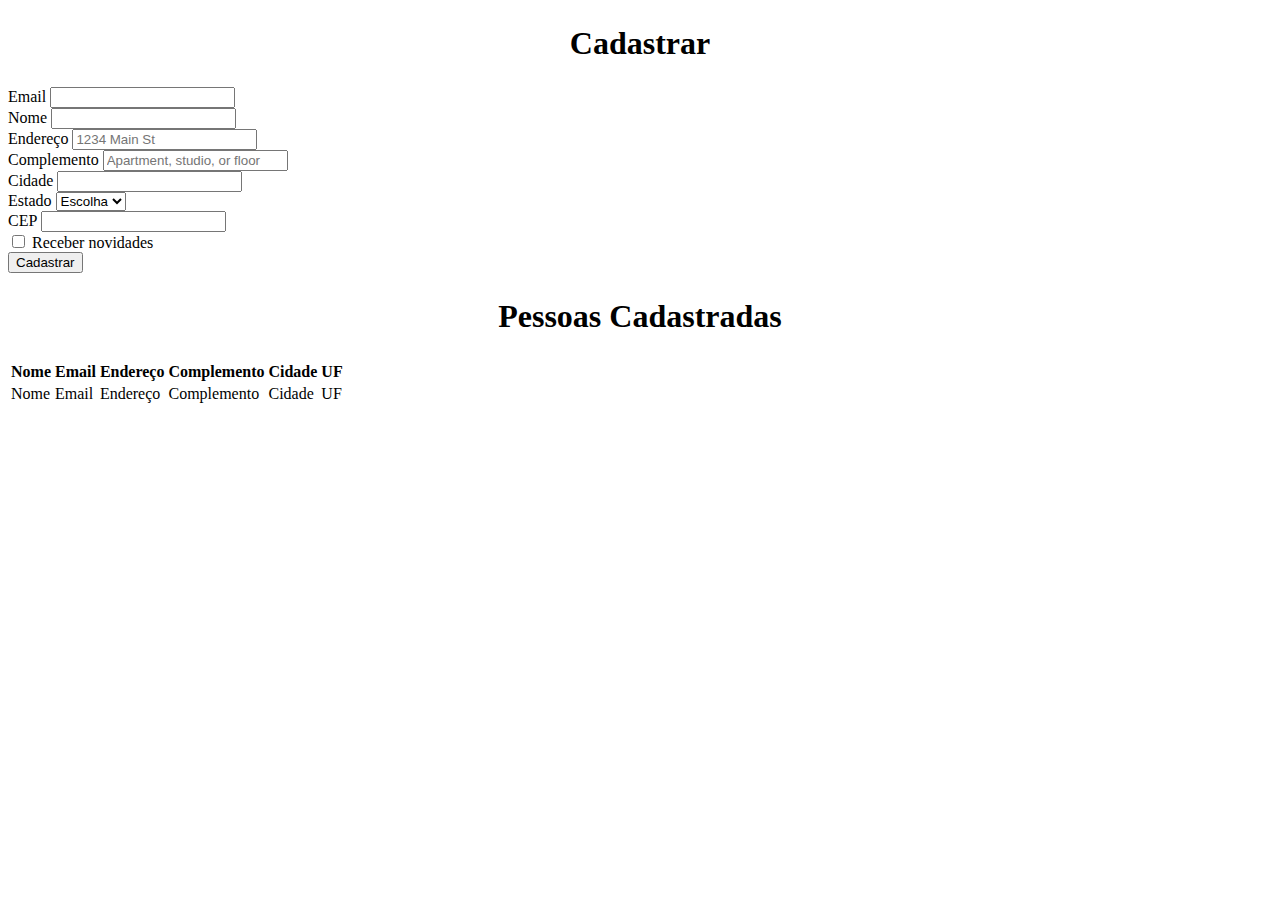
<file: codigosQUA209.045/segundo_exemplo_bootstrap/tabela.html>
<!DOCTYPE html>
<html lang="PT-BR">

<head>
    <meta charset="UTF-8">
    <meta http-equiv="X-UA-Compatible" content="IE=edge">
    <meta name="viewport" content="width=device-width, initial-scale=1.0">

    <link href="https://cdn.jsdelivr.net/npm/bootstrap@5.2.0-beta1/dist/css/bootstrap.min.css" rel="stylesheet"
        integrity="sha384-0evHe/X+R7YkIZDRvuzKMRqM+OrBnVFBL6DOitfPri4tjfHxaWutUpFmBp4vmVor" crossorigin="anonymous">
    <script src="https://cdn.jsdelivr.net/npm/bootstrap@5.2.0-beta1/dist/js/bootstrap.bundle.min.js"
        integrity="sha384-pprn3073KE6tl6bjs2QrFaJGz5/SUsLqktiwsUTF55Jfv3qYSDhgCecCxMW52nD2" crossorigin="anonymous">
    </script>

    <title>Cadastrar</title>
</head>

<body>
    <div class="container-fluid">
        <div style="text-align: center; margin: 25px auto">
            <h1>Cadastrar</h1>
        </div>
        <div class="container">
            <form action="\" id="cadastro" class="row g-3" method="POST">
                <div class="col-md-6">
                  <label for="inputEmail4" class="form-label">Email</label>
                  <input type="email" class="form-control" id="inputEmail4">
                </div>
                <div class="col-md-6">
                  <label for="inputNome" class="form-label">Nome</label>
                  <input type="text" class="form-control" id="inputNome">
                </div>
                <div class="col-12">
                  <label for="inputAddress" class="form-label">Endereço</label>
                  <input type="text" class="form-control" id="inputAddress" placeholder="1234 Main St">
                </div>
                <div class="col-12">
                  <label for="inputAddress2" class="form-label">Complemento</label>
                  <input type="text" class="form-control" id="inputAddress2" placeholder="Apartment, studio, or floor">
                </div>
                <div class="col-md-6">
                  <label for="inputCity" class="form-label">Cidade</label>
                  <input type="text" class="form-control" id="inputCity">
                </div>
                <div class="col-md-4">
                  <label for="inputState" class="form-label">Estado</label>
                  <select id="inputState" class="form-select">
                    <option selected>Escolha</option>
                    <option>DF</option>
                    <option>TO</option>
                    <option>RJ</option>
                    <option>SC</option>
                    <option>RS</option>
                  </select>
                </div>
                <div class="col-md-2">
                  <label for="inputZip" class="form-label">CEP</label>
                  <input type="text" class="form-control" id="inputZip">
                </div>
                <div class="col-12">
                  <div class="form-check">
                    <input class="form-check-input" type="checkbox" id="gridCheck">
                    <label class="form-check-label" for="gridCheck">
                      Receber novidades
                    </label>
                  </div>
                </div>
                <div class="col-12">
                  <button type="submit" class="btn btn-success">Cadastrar</button>
                </div>
              </form>

        </div>

        <div style="text-align: center; margin: 25px auto">
            <h1>Pessoas Cadastradas</h1>
        </div>
        <div class="container" style="margin-bottom: 100px;">
            <table class="table table-hover">
                <div class="row" >
                    <div class="col">
                        <tr>
                            <th >Nome</th>
                            <th >Email</th> 
                            <th >Endereço</th>                           
                            <th >Complemento</th>
                            <th >Cidade</th>
                            <th >UF</th>
                        </tr>
                    </div>

                    <div class="col" >
                        <tr>
                            <td id="impNome">Nome</td>
                            <td id="impEmail">Email</td>
                            <td id="impEndereco">Endereço</td>                            
                            <td id="impComplemento">Complemento</td>
                            
                            <td id="impCidade">Cidade</td>
                            <td id="impUf">UF</td>
                        </tr>
                    </div>
                </div>
            </table>
        </div>

    </div>
<script src="js/cadastrar.js"></script>
</body>

</html>
</file>
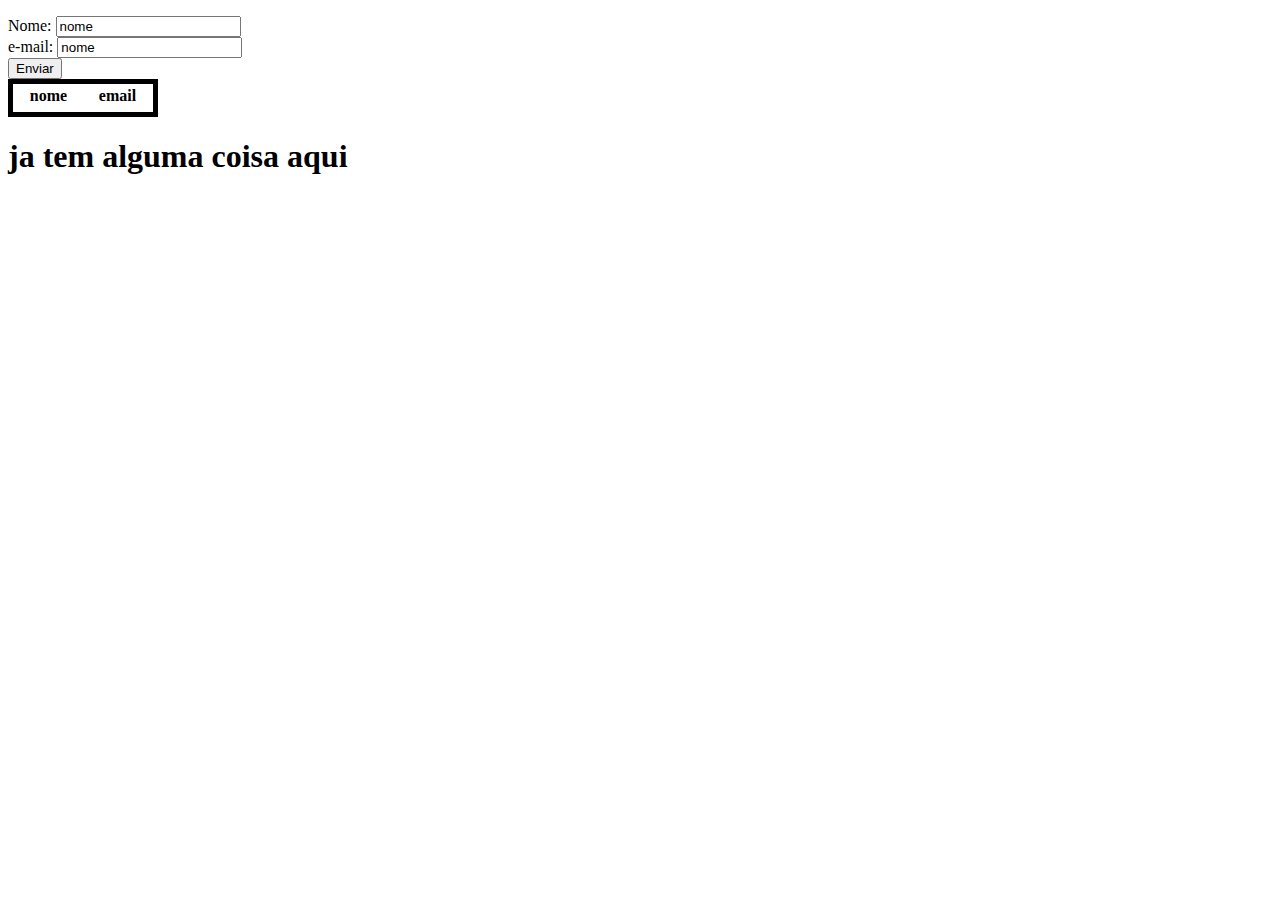
<file: codigosQUA209.045/segundo_exemplo_bootstrap/testejson.html>
<!DOCTYPE html>
<html lang="pt-BR">
<head>
    <meta charset="UTF-8">
    <meta http-equiv="X-UA-Compatible" content="IE=edge">
    <meta name="viewport" content="width=device-width, initial-scale=1.0">
    
    

    <title>Teste com json</title>
</head>
<body>
    <p id="cabecalho"></p>

    <section id="informacao"></section>


    <form action="/" id="formulario" method="POST">
        <span>Nome: </span>
        <input type="text" value="nome" id="nomeE">
        <br>
        <span>e-mail: </span>
        <input type="text" value="nome" id="emailE">
        <br>

        <button type="submit">Enviar</button>
        
    </form>

    <div id="resultado">
        <table style="width: 150px; border: 5px solid black;">
            <tr>
                <th>nome</th>
                <th>email</th>
            </tr>
            <tr>
                <td id="mostrarNome"></td>
                <td id="mostrarEmail"></td>
            </tr>
        </table>
    </div>
    
    <h1 id="mostrar">ja tem alguma coisa aqui</h1>
    
    <script src="js/ligasuperheroes.js"></script>

    
</body>
</html>
</file>
<file: codigosQUA209.045/segundo_exemplo_bootstrap/css/meu-estilo.css>
.progress{
    margin: 10px 0px; 
}
</file>
